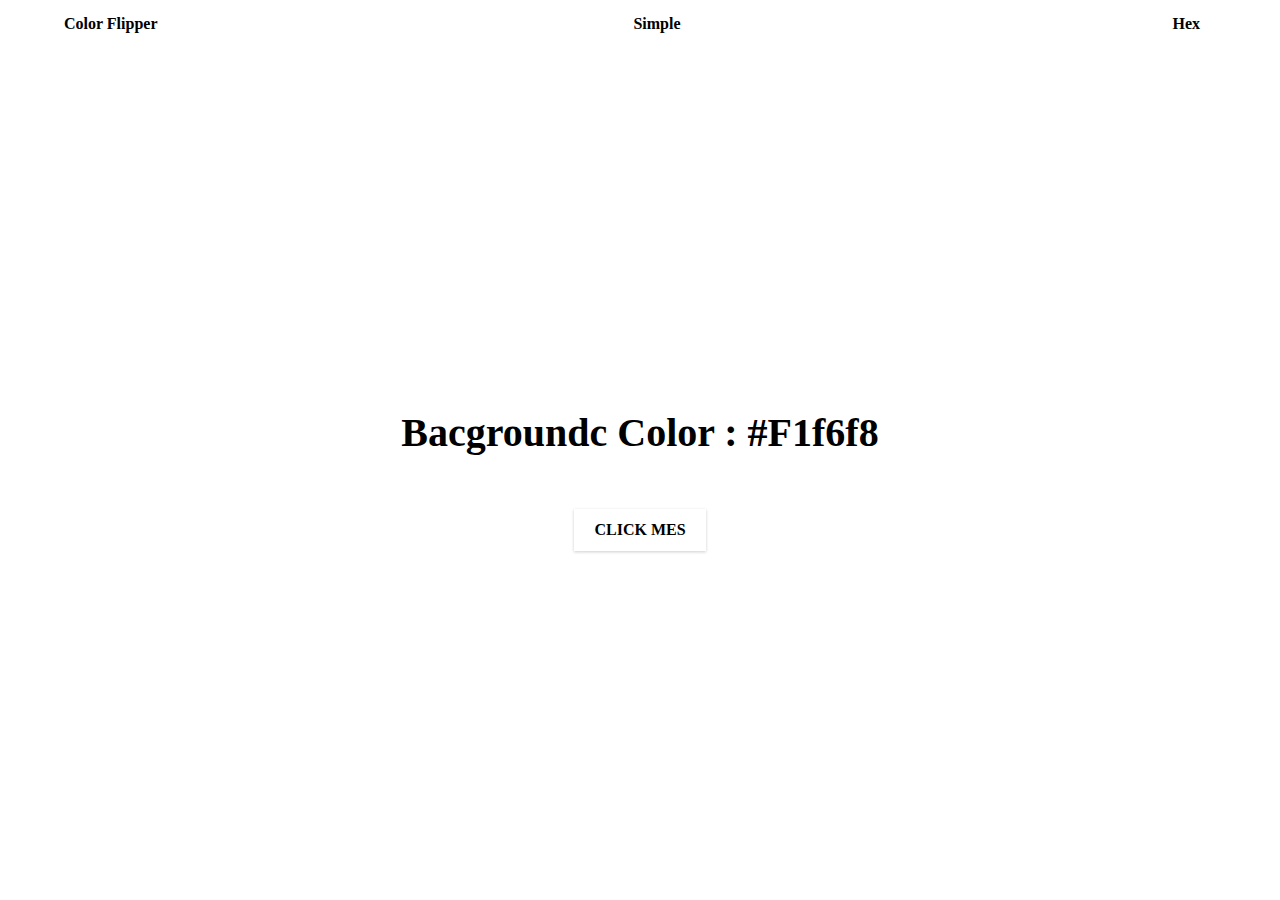
<file: index.html>
<!DOCTYPE html>
<html lang="en">
  <head>
    <meta charset="UTF-8" />
    <meta http-equiv="X-UA-Compatible" content="IE=edge" />
    <meta name="viewport" content="width=device-width, initial-scale=1.0" />
    <title>Document</title>
    <link rel="stylesheet" href="index.css" />
  </head>
  <body>
    <nav>
      <div class="nav-center">
        <h4>color flipper</h4>
        <ul class="nav-link">
          <li>
            <a href="index.html">simple</a>
          </li>
        </ul>
        <ul class="nav-link">
          <li>
            <a href="hex.html">hex</a>
          </li>
        </ul>
      </div>
    </nav>
    <main>
      <div class="container">
        <h2>bacgroundc color : <span class="color"> #f1f6f8 </span></h2>
        <button class="btn btn-hero" id="btn">click mes</button>
      </div>
    </main>
  </body>
  <script src="index.js"></script>
</html>
</file>
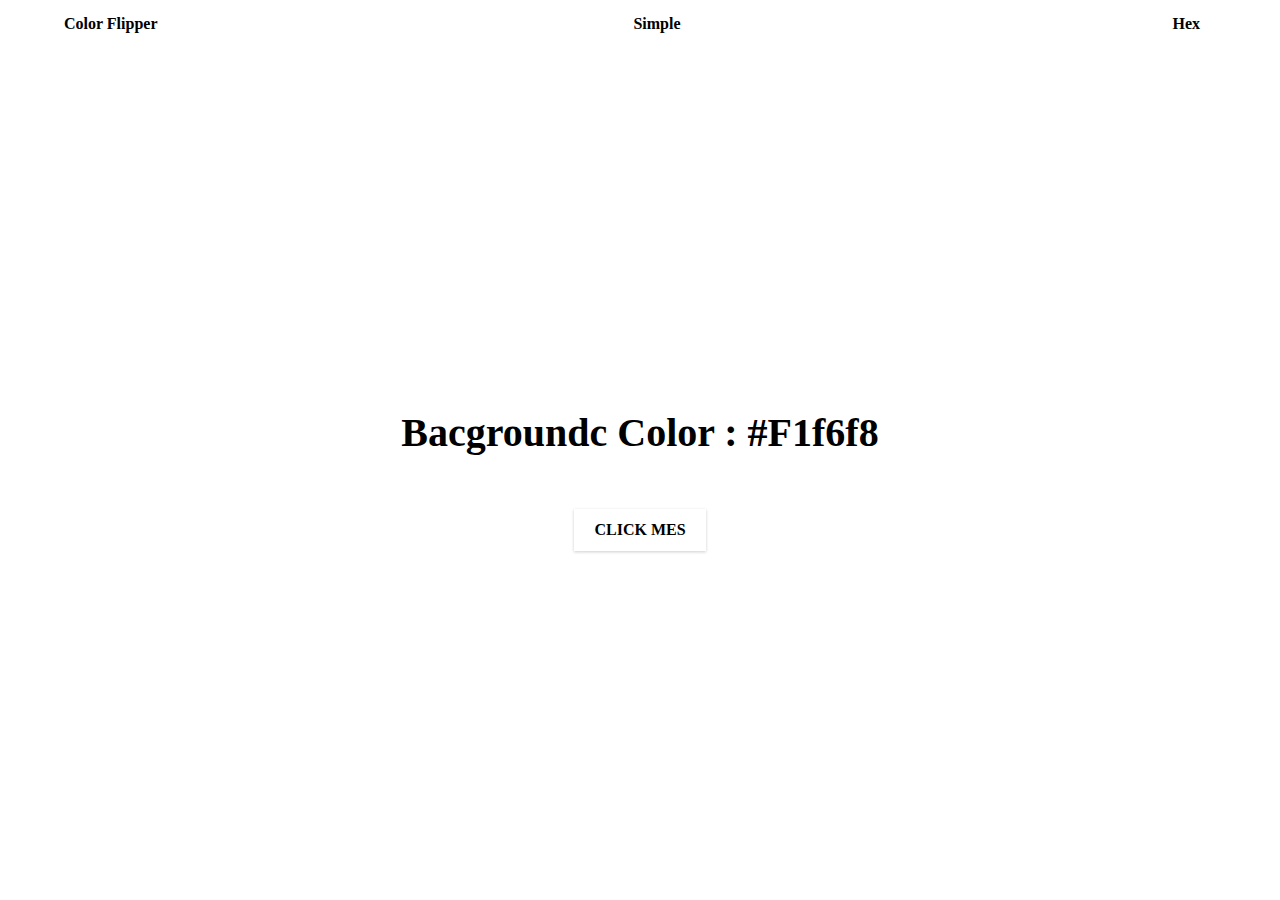
<file: hex.html>
<!DOCTYPE html>
<html lang="en">
  <head>
    <meta charset="UTF-8" />
    <meta http-equiv="X-UA-Compatible" content="IE=edge" />
    <meta name="viewport" content="width=device-width, initial-scale=1.0" />
    <title>Document</title>
    <link rel="stylesheet" href="index.css" />
  </head>
  <body>
    <nav>
      <div class="nav-center">
        <h4>color flipper</h4>
        <ul class="nav-link">
          <li>
            <a href="index.html">simple</a>
          </li>
        </ul>
        <ul class="nav-link">
          <li>
            <a href="hex.html">hex</a>
          </li>
        </ul>
      </div>
    </nav>
    <main>
      <div class="container">
        <h2>bacgroundc color : <span class="color"> #f1f6f8 </span></h2>
        <button class="btn btn-hero" id="btn">click mes</button>
      </div>
    </main>
  </body>
  <script src="./hex.js"></script>
</html>
</file>
<file: index.css>
Skip to content
Search or jump to…
Pull requests
Issues
Marketplace
Explore
 
@Salman9722 
john-smilga
/
javascript-basic-projects
Public
Code
Issues
Pull requests
25
Actions
Projects
Wiki
Security
Insights
javascript-basic-projects/01-color-flipper/final/styles.css
@john-smilga
john-smilga fixed numbering
Latest commit 469042e on Apr 25, 2021
 History
 1 contributor
234 lines (228 sloc)  4.27 KB

/*
=============== 
Fonts
===============
*/
@import url("https://fonts.googleapis.com/css?family=Open+Sans|Roboto:400,700&display=swap");

/*
=============== 
Variables
===============
*/

:root {
  /* dark shades of primary color*/
  --clr-primary-1: hsl(205, 86%, 17%);
  --clr-primary-2: hsl(205, 77%, 27%);
  --clr-primary-3: hsl(205, 72%, 37%);
  --clr-primary-4: hsl(205, 63%, 48%);
  /* primary/main color */
  --clr-primary-5: hsl(205, 78%, 60%);
  /* lighter shades of primary color */
  --clr-primary-6: hsl(205, 89%, 70%);
  --clr-primary-7: hsl(205, 90%, 76%);
  --clr-primary-8: hsl(205, 86%, 81%);
  --clr-primary-9: hsl(205, 90%, 88%);
  --clr-primary-10: hsl(205, 100%, 96%);
  /* darkest grey - used for headings */
  --clr-grey-1: hsl(209, 61%, 16%);
  --clr-grey-2: hsl(211, 39%, 23%);
  --clr-grey-3: hsl(209, 34%, 30%);
  --clr-grey-4: hsl(209, 28%, 39%);
  /* grey used for paragraphs */
  --clr-grey-5: hsl(210, 22%, 49%);
  --clr-grey-6: hsl(209, 23%, 60%);
  --clr-grey-7: hsl(211, 27%, 70%);
  --clr-grey-8: hsl(210, 31%, 80%);
  --clr-grey-9: hsl(212, 33%, 89%);
  --clr-grey-10: hsl(210, 36%, 96%);
  --clr-white: #fff;
  --clr-red-dark: hsl(360, 67%, 44%);
  --clr-red-light: hsl(360, 71%, 66%);
  --clr-green-dark: hsl(125, 67%, 44%);
  --clr-green-light: hsl(125, 71%, 66%);
  --clr-black: #222;
  --ff-primary: "Roboto", sans-serif;
  --ff-secondary: "Open Sans", sans-serif;
  --transition: all 0.3s linear;
  --spacing: 0.1rem;
  --radius: 0.25rem;
  --light-shadow: 0 5px 15px rgba(0, 0, 0, 0.1);
  --dark-shadow: 0 5px 15px rgba(0, 0, 0, 0.2);
  --max-width: 1170px;
  --fixed-width: 620px;
}
/*
=============== 
Global Styles
===============
*/

*,
::after,
::before {
  margin: 0;
  padding: 0;
  box-sizing: border-box;
}
body {
  font-family: var(--ff-secondary);
  background: var(--clr-grey-10);
  color: var(--clr-grey-1);
  line-height: 1.5;
  font-size: 0.875rem;
}
ul {
  list-style-type: none;
}
a {
  text-decoration: none;
}
h1,
h2,
h3,
h4 {
  letter-spacing: var(--spacing);
  text-transform: capitalize;
  line-height: 1.25;
  margin-bottom: 0.75rem;
  font-family: var(--ff-primary);
}
h1 {
  font-size: 3rem;
}
h2 {
  font-size: 2rem;
}
h3 {
  font-size: 1.25rem;
}
h4 {
  font-size: 0.875rem;
}
p {
  margin-bottom: 1.25rem;
  color: var(--clr-grey-5);
}
@media screen and (min-width: 800px) {
  h1 {
    font-size: 4rem;
  }
  h2 {
    font-size: 2.5rem;
  }
  h3 {
    font-size: 1.75rem;
  }
  h4 {
    font-size: 1rem;
  }
  body {
    font-size: 1rem;
  }
  h1,
  h2,
  h3,
  h4 {
    line-height: 1;
  }
}
/*  global classes */

/* section */
.section {
  padding: 5rem 0;
}

.section-center {
  width: 90vw;
  margin: 0 auto;
  max-width: 1170px;
}
@media screen and (min-width: 992px) {
  .section-center {
    width: 95vw;
  }
}
main {
  min-height: 100vh;
  display: grid;
  place-items: center;
}

/*
=============== 
Nav
===============
*/
nav {
  background: var(--clr-white);
  height: 3rem;
  display: grid;
  align-items: center;
  box-shadow: var(--dark-shadow);
}
.nav-center {
  width: 90vw;
  max-width: var(--fixed-width);
  margin: 0 auto;
  display: flex;
  align-items: center;
  justify-content: space-between;
}
.nav-center h4 {
  margin-bottom: 0;
  color: var(--clr-primary-5);
}
.nav-links {
  display: flex;
}
nav a {
  text-transform: capitalize;
  font-weight: 700;
  font-size: 1rem;
  color: var(--clr-primary-1);
  letter-spacing: var(--spacing);
  margin-right: 1rem;
}
nav a:hover {
  color: var(--clr-primary-5);
}
/*
=============== 
Container
===============
*/
main {
  min-height: calc(100vh - 3rem);
  display: grid;
  place-items: center;
}
.container {
  text-align: center;
}
.container h2 {
  background: var(--clr-black);
  color: var(--clr-white);
  padding: 1rem;
  border-radius: var(--radius);
  margin-bottom: 2.5rem;
}
.color {
  color: var(--clr-primary-5);
}
.btn-hero {
  font-family: var(--ff-primary);
  text-transform: uppercase;
  background: transparent;
  color: var(--clr-black);
  letter-spacing: var(--spacing);
  display: inline-block;
  font-weight: 700;
  transition: var(--transition);
  border: 2px solid var(--clr-black);
  cursor: pointer;
  box-shadow: 0 1px 3px rgba(0, 0, 0, 0.2);
  border-radius: var(--radius);
  font-size: 1rem;
  padding: 0.75rem 1.25rem;
}
.btn-hero:hover {
  color: var(--clr-white);
  background: var(--clr-black);
}
</file>
